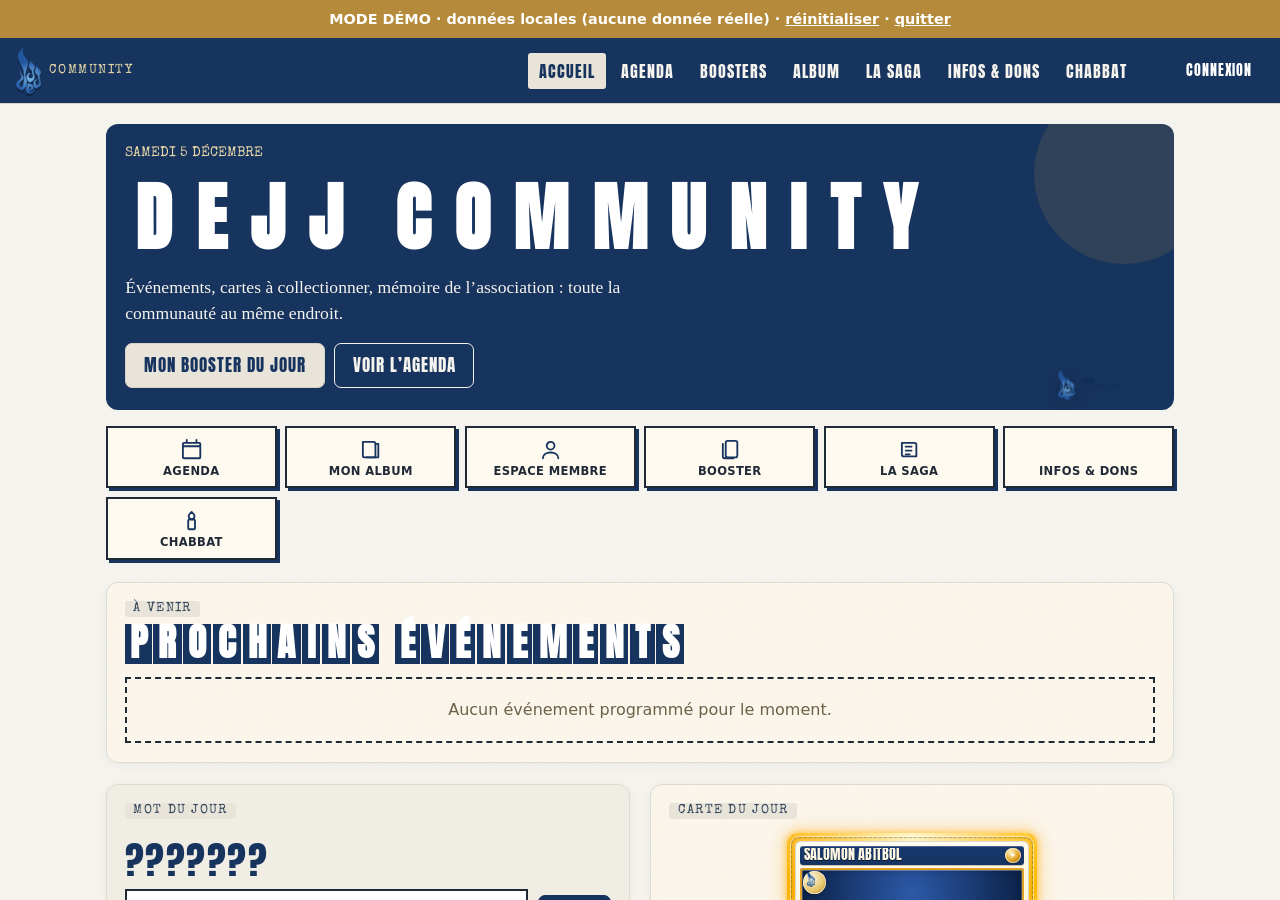
<file: demo.html>
<!doctype html>
<html lang="fr"><head><meta charset="utf-8"><title>DEJJ Community — démo</title>
<meta http-equiv="refresh" content="0;url=index.html?demo=1">
<link rel="stylesheet" href="styles.css"></head>
<body><p style="padding:1rem;font-family:system-ui">Ouverture du mode démo… <a href="index.html?demo=1">continuer</a></p></body></html>
</file>
<file: styles.css>
:root{
  --navy:#0f2a5c; --navy-d:#0a1d42; --orange:#f26a1b; --yellow:#ffc934; --cream:#f4ecd8; --cream-d:#e8dcc0;
  --pink:#ff5d8f; --green:#2fa36b; --sky:#3aa0ff; --ink:#1a1a1a;
  --f-title:'Anton','Impact',sans-serif; --f-serif:'Playfair Display',Georgia,serif; --f-type:'Special Elite','Courier New',monospace; --f-body:'Inter',system-ui,sans-serif;
  --paper:url("data:image/svg+xml;utf8,<svg xmlns='http://www.w3.org/2000/svg' width='160' height='160'><filter id='n'><feTurbulence type='fractalNoise' baseFrequency='.8' numOctaves='2' stitchTiles='stitch'/><feColorMatrix values='0 0 0 0 .35  0 0 0 0 .28  0 0 0 0 .15  0 0 0 .09 0'/></filter><rect width='100%' height='100%' filter='url(%23n)'/></svg>");
}
*{box-sizing:border-box}
html{scroll-behavior:smooth}
body{margin:0;background:var(--cream) var(--paper);color:var(--ink);font-family:var(--f-body);line-height:1.5;padding-bottom:76px;-webkit-tap-highlight-color:transparent}
img{max-width:100%}
a{color:var(--navy)}
h1,h2,h3{margin:0}
[hidden]{display:none!important}

/* Bandeau */
.masthead{display:flex;align-items:center;gap:1rem;padding:.6rem 1rem;background:var(--navy);color:var(--cream);position:sticky;top:0;z-index:50;border-bottom:5px solid var(--orange);box-shadow:0 4px 0 var(--yellow)}
.brand{display:flex;align-items:center;gap:.5rem;text-decoration:none;color:inherit}
.brand-logo{height:42px;width:auto;display:block;background:var(--cream);padding:3px 6px;border-radius:4px;transform:rotate(-2deg)}
.brand-fallback{font-family:var(--f-title);font-size:1.9rem;background:var(--cream);color:var(--navy);padding:0 .45rem;transform:rotate(-2deg);letter-spacing:.04em}
.brand-sub{font-family:var(--f-type);font-size:.8rem;color:var(--yellow);text-transform:uppercase;letter-spacing:.12em}
.nav{display:none;gap:.25rem;margin-left:auto}
.nav a{font-family:var(--f-title);text-transform:uppercase;letter-spacing:.06em;color:var(--cream);text-decoration:none;padding:.35rem .7rem;font-size:1rem;border-radius:3px}
.nav a:hover,.nav a.on{background:var(--yellow);color:var(--navy);transform:rotate(-1.5deg)}
.head-actions{display:flex;align-items:center;gap:.5rem;margin-left:auto}
.bell{position:relative;background:none;border:0;font-size:1.3rem;cursor:pointer;color:#fff}
.bell span{position:absolute;top:-6px;right:-6px;background:var(--orange);color:#fff;font:700 .7rem var(--f-body);border-radius:50%;min-width:18px;height:18px;display:grid;place-items:center}
@media(min-width:860px){.nav{display:flex}.head-actions{margin-left:0}.tabbar{display:none!important}body{padding-bottom:0}}
/* Barre d'onglets mobile : défilement horizontal si beaucoup de sections */
.tabbar{overflow-x:auto;scrollbar-width:none}
.tabbar::-webkit-scrollbar{display:none}
.tabbar a{flex:0 0 auto;min-width:62px}
.tabbar a b{display:grid;place-items:center}

.tabbar{position:fixed;bottom:0;left:0;right:0;display:flex;background:var(--navy);border-top:4px solid var(--orange);z-index:60;padding-bottom:env(safe-area-inset-bottom)}
.tabbar a{flex:1;text-align:center;color:var(--cream);text-decoration:none;font:600 .68rem var(--f-body);padding:.45rem 0;text-transform:uppercase;letter-spacing:.04em}
.tabbar a b{display:block;font-size:1.25rem;line-height:1.1}
.tabbar a.on{background:var(--yellow);color:var(--navy)}

main{max-width:1100px;margin:0 auto;padding:1.2rem 1rem 2rem;outline:none}
.foot{text-align:center;font:.8rem var(--f-type);color:#6b6248;padding:1.5rem 1rem}

/* Titres découpés */
.cut{display:flex;width:fit-content;max-width:100%;flex-wrap:wrap;gap:.12em .04em;font-family:var(--f-title);text-transform:uppercase;line-height:1;margin:0}
.cut span{display:inline-block;padding:.04em .14em;background:var(--navy);color:var(--cream);transform:rotate(-2deg);box-shadow:2px 2px 0 rgba(0,0,0,.25);clip-path:polygon(2% 4%,98% 0,100% 94%,3% 100%)}
.cut span:nth-child(5n+2){background:var(--orange);color:#fff;transform:rotate(2.5deg) translateY(2px)}
.cut span:nth-child(5n+3){background:var(--yellow);color:var(--navy);transform:rotate(-1deg) translateY(-2px)}
.cut span:nth-child(5n+4){background:var(--cream);color:var(--navy);border:2px solid var(--navy);transform:rotate(3deg)}
.cut span:nth-child(5n){background:var(--pink);color:#fff;transform:rotate(-3deg)}
.cut .sp{background:none;box-shadow:none;width:.35em;padding:0;clip-path:none;border:0}
.cut.big{font-size:clamp(2.2rem,8vw,4.6rem)}
.cut.mid{font-size:clamp(1.5rem,4.5vw,2.3rem)}
.cut.sm{font-size:1.25rem}

.kicker{display:inline-block;margin-bottom:.45rem;font:.8rem var(--f-type);background:var(--ink);color:var(--cream);padding:.1rem .55rem;transform:rotate(-1.5deg);text-transform:uppercase;letter-spacing:.1em}
.tape{position:relative}
.tape::before{content:"";position:absolute;top:-10px;left:50%;width:84px;height:22px;transform:translateX(-50%) rotate(-3deg);background:rgba(255,201,52,.75);box-shadow:0 1px 2px rgba(0,0,0,.2);z-index:2}

/* Blocs */
.hero{display:grid;gap:1rem;margin-bottom:1.6rem;padding:1.4rem 1.2rem;background:var(--navy);color:var(--cream);clip-path:polygon(0 3%,3% 0,40% 2%,100% 0,99% 97%,60% 100%,2% 98%);position:relative;overflow:hidden}
.hero::after{content:"";position:absolute;right:-40px;top:-40px;width:180px;height:180px;background:var(--orange);border-radius:50%;opacity:.9}
.hero>*{position:relative;z-index:1}
.hero p{font-family:var(--f-serif);font-size:1.1rem;max-width:34rem;margin:0}
.hero .date{font:.85rem var(--f-type);color:var(--yellow);text-transform:uppercase}
.hero-cta{display:flex;gap:.6rem;flex-wrap:wrap}

.grid{display:grid;gap:1.3rem}
@media(min-width:760px){.grid.g2{grid-template-columns:1fr 1fr}.grid.g3{grid-template-columns:repeat(3,1fr)}.span2{grid-column:span 2}}
.block{background:#fffaf0 var(--paper);padding:1.1rem 1.1rem 1.2rem;border:2px solid var(--ink);box-shadow:5px 5px 0 var(--navy);position:relative}
.block.alt{background:var(--yellow);box-shadow:5px 5px 0 var(--orange)}
.block.dark{background:var(--navy);color:var(--cream);box-shadow:5px 5px 0 var(--yellow)}
.block.dark a{color:var(--yellow)}
.block h2{margin-bottom:.7rem}
.block:nth-child(odd){transform:rotate(-.35deg)}
.block:nth-child(even){transform:rotate(.35deg)}
.sec-title{margin:1.8rem 0 1rem}
.muted{color:#6b6248;font-size:.9rem}
.dark .muted{color:#c9c2a6}
.serif{font-family:var(--f-serif)}
.type{font-family:var(--f-type)}

.btn{display:inline-block;font-family:var(--f-title);text-transform:uppercase;letter-spacing:.06em;font-size:1.05rem;background:var(--orange);color:#fff;border:2px solid var(--ink);padding:.55rem 1.1rem;cursor:pointer;text-decoration:none;box-shadow:3px 3px 0 var(--ink);transition:transform .12s,box-shadow .12s;clip-path:none}
.btn:hover{transform:translate(-1px,-1px) rotate(-1deg);box-shadow:5px 5px 0 var(--ink)}
.btn:active{transform:translate(2px,2px);box-shadow:0 0 0 var(--ink)}
.btn.alt{background:var(--yellow);color:var(--navy)}
.btn.navy{background:var(--navy);color:var(--cream)}
.btn.ghost{background:transparent;color:inherit;box-shadow:none}
.btn.danger{background:#c62828}
.btn[disabled]{opacity:.45;pointer-events:none}
.btn-small{font-size:.85rem;padding:.3rem .7rem;box-shadow:2px 2px 0 var(--ink)}
.row{display:flex;flex-wrap:wrap;gap:.6rem;align-items:center}
.chip{display:inline-block;font:700 .72rem var(--f-body);text-transform:uppercase;letter-spacing:.06em;padding:.12rem .55rem;border-radius:99px;background:var(--navy);color:#fff}
.chip.o{background:var(--orange)}.chip.y{background:var(--yellow);color:var(--navy)}.chip.g{background:var(--green)}.chip.r{background:#c62828}

/* Événements */
.events{display:grid;gap:1rem}
.event{display:grid;grid-template-columns:78px 1fr;gap:.9rem;background:#fffaf0;border:2px solid var(--ink);box-shadow:4px 4px 0 var(--orange);padding:.8rem;cursor:pointer;text-align:left;width:100%;font:inherit;color:inherit}
.event:hover{transform:rotate(-.4deg) translateY(-2px)}
.datebox{background:var(--navy);color:var(--cream);text-align:center;padding:.4rem .2rem;clip-path:polygon(0 4%,100% 0,98% 100%,2% 96%);align-self:start}
.datebox b{display:block;font:2rem var(--f-title);line-height:1;color:var(--yellow)}
.datebox small{display:block;font:.72rem var(--f-type);text-transform:uppercase}
.event h3{font-family:var(--f-serif);font-weight:800;font-size:1.2rem}
.event .meta{font:.85rem var(--f-type);color:#555}
.month{font:1.2rem var(--f-title);text-transform:uppercase;letter-spacing:.08em;background:var(--ink);color:var(--cream);display:inline-block;padding:.1rem .7rem;margin:1rem 0 .2rem;transform:rotate(-1deg)}
.bar{height:10px;background:var(--cream-d);border:1.5px solid var(--ink);margin:.4rem 0}
.bar i{display:block;height:100%;background:var(--orange)}

/* Modale */
.modal,.stage{position:fixed;inset:0;z-index:100;background:rgba(10,29,66,.82);display:grid;place-items:center;padding:1rem;overflow:auto}
.modal-in{background:var(--cream) var(--paper);max-width:620px;width:100%;max-height:92vh;overflow:auto;padding:1.4rem;border:3px solid var(--ink);box-shadow:8px 8px 0 var(--orange);position:relative;animation:pop .25s ease}
.x{position:absolute;top:.5rem;right:.6rem;background:var(--ink);color:var(--cream);border:0;width:34px;height:34px;font-size:1rem;cursor:pointer;z-index:5}
@keyframes pop{from{transform:scale(.92) rotate(-1deg);opacity:0}to{transform:none;opacity:1}}
.people{display:flex;flex-wrap:wrap;gap:.35rem;margin:.4rem 0}

/* Formulaires */
label.f{display:block;font:.8rem var(--f-type);text-transform:uppercase;margin:.7rem 0 .2rem;letter-spacing:.05em}
input,select,textarea{width:100%;font:1rem var(--f-body);padding:.6rem .7rem;border:2px solid var(--ink);background:#fff;border-radius:0}
input:focus,select:focus,textarea:focus{outline:3px solid var(--yellow)}
textarea{min-height:90px;resize:vertical}
.form-actions{display:flex;gap:.6rem;margin-top:1rem;flex-wrap:wrap}
.err{color:#c62828;font-weight:600;margin:.6rem 0 0}
.auth{max-width:440px;margin:1rem auto}
.tabs{display:flex;gap:.4rem;flex-wrap:wrap;margin:.8rem 0}
.tabs button{font:1rem var(--f-title);text-transform:uppercase;padding:.3rem .8rem;background:var(--cream);border:2px solid var(--ink);cursor:pointer}
.tabs button.on{background:var(--navy);color:var(--yellow)}

/* ============ Cartes à collectionner (format vertical TCG) ============ */
@property --mx{syntax:'<number>';inherits:true;initial-value:50}
@property --my{syntax:'<number>';inherits:true;initial-value:50}
@property --rx{syntax:'<angle>';inherits:true;initial-value:0deg}
@property --ry{syntax:'<angle>';inherits:true;initial-value:0deg}
@property --ang{syntax:'<angle>';inherits:false;initial-value:0deg}

.cards{display:grid;grid-template-columns:repeat(auto-fill,minmax(158px,1fr));gap:1.1rem}
@media(min-width:700px){.cards{grid-template-columns:repeat(auto-fill,minmax(205px,1fr))}}
.cards>div{cursor:pointer}

/* --m1/m2/m3 = métal du cadre (argent, or, violet, holo) ; --p1/p2 = parchemin de la face */
.tcg{--m1:#eef2f7;--m2:#a8b1bd;--m3:#5b636f;--p1:#fffaf0;--p2:#efe0c2;--holo:0;--spark:0;--glare:0;
  container-type:inline-size;position:relative;width:100%;aspect-ratio:5/7;user-select:none;-webkit-user-select:none}
.r-commune{--m1:#f2f5f9;--m2:#aeb7c2;--m3:#5f6874;--p1:#fbfaf7;--p2:#e7e4dd}
.r-rare{--m1:#fff4c2;--m2:#e0ac2b;--m3:#8a5c05;--p1:#fffdf2;--p2:#f6e6bd;--holo:.12}
.r-epique{--m1:#f0d8ff;--m2:#a757d8;--m3:#4b1673;--p1:#fdf8ff;--p2:#e7d3f6;--holo:.18;--spark:.35}
.r-legendaire{--m1:#fff2b8;--m2:#e0a020;--m3:#7d4a00;--p1:#fffdf0;--p2:#ffe9a8;--holo:.22;--spark:.5}

/* Cadre métallique : le holo est *derrière* la face, donc il ne masque jamais photo ni textes. */
.tcg-in{position:absolute;inset:0;border-radius:4.4cqw;padding:3.1cqw;
  background:
    linear-gradient(135deg,var(--m1) 0%,var(--m2) 16%,var(--m3) 30%,var(--m1) 44%,var(--m2) 58%,var(--m3) 72%,var(--m1) 86%,var(--m2) 100%);
  box-shadow:0 1.1cqw 0 rgba(0,0,0,.3),0 2.6cqw 5cqw rgba(0,0,0,.28),inset 0 0 0 .35cqw rgba(255,255,255,.5);
  transform:perspective(800px) rotateX(var(--rx)) rotateY(var(--ry));transition:transform .18s ease-out;will-change:transform;overflow:hidden}
.tcg.hot .tcg-in{transition:transform .04s linear}
.r-epique .tcg-in{box-shadow:0 0 2.6cqw .4cqw rgba(150,60,230,.5),0 1.1cqw 0 rgba(0,0,0,.3),inset 0 0 0 .35cqw rgba(255,255,255,.45)}
.r-legendaire .tcg-in{
  background:conic-gradient(from var(--ang),#fff6c0,#ffb000,#fff6c0,#ff7a00,#ffe680,#ffcf3a,#fff6c0,#ffb000,#fff6c0);
  animation:spin 6s linear infinite;
  box-shadow:0 0 2.4cqw .5cqw rgba(255,190,40,.7),0 0 7cqw 1.4cqw rgba(255,160,0,.28),0 1.1cqw 0 rgba(0,0,0,.3)}
@keyframes spin{to{--ang:360deg}}
/* Filet doré intérieur du cadre */
.tcg-in::before{content:"";position:absolute;inset:1.1cqw;border-radius:3.6cqw;border:.45cqw solid rgba(255,255,255,.55);box-shadow:inset 0 0 1.2cqw rgba(0,0,0,.28);pointer-events:none;z-index:3}
.tcg-in::after{content:"";position:absolute;inset:1.7cqw;border-radius:3.2cqw;border:.2cqw dashed rgba(0,0,0,.18);pointer-events:none;z-index:3}

.tcg-face{position:relative;z-index:2;height:100%;border-radius:2.4cqw;padding:1.9cqw 2.1cqw 2.3cqw;
  background:linear-gradient(168deg,var(--p1),var(--p2));
  box-shadow:inset 0 0 0 .35cqw rgba(0,0,0,.14),inset 0 .8cqw 1.6cqw rgba(255,255,255,.85),inset 0 -.8cqw 1.6cqw rgba(0,0,0,.10);
  display:flex;flex-direction:column;gap:1cqw;overflow:hidden}

/* Bandeau du nom */
.tcg-head{display:flex;align-items:center;gap:1.2cqw;background:linear-gradient(180deg,#17376f,var(--navy));border-radius:1.2cqw;
  padding:.85cqw 1.4cqw;box-shadow:inset 0 .25cqw 0 rgba(255,255,255,.28),0 .35cqw 0 rgba(0,0,0,.22);min-height:7.4cqw}
.tcg-head h3{font:5.6cqw/1 var(--f-title);text-transform:uppercase;color:#fff8e4;letter-spacing:.015em;
  text-shadow:0 .25cqw 0 rgba(0,0,0,.55);display:-webkit-box;-webkit-line-clamp:2;-webkit-box-orient:vertical;overflow:hidden;flex:1}
.tcg-sym{flex:none;width:6.2cqw;height:6.2cqw;border-radius:50%;display:grid;place-items:center;
  background:radial-gradient(circle at 35% 30%,var(--m1),var(--m2) 55%,var(--m3));color:#fff;font-size:3.3cqw;
  box-shadow:inset 0 0 0 .45cqw rgba(255,255,255,.6),0 .3cqw .8cqw rgba(0,0,0,.35)}

/* Bandeau rôle / catégorie */
.tcg-type{display:flex;justify-content:space-between;gap:1cqw;align-items:center;font:2.7cqw/1.1 var(--f-type);text-transform:uppercase;
  background:linear-gradient(90deg,rgba(15,42,92,.92),rgba(58,100,170,.75));color:#fff2cf;border-radius:.9cqw;padding:.6cqw 1.4cqw;
  box-shadow:inset 0 .2cqw 0 rgba(255,255,255,.2)}
.tcg-type span{overflow:hidden;white-space:nowrap;text-overflow:ellipsis}
.tcg-type b{flex:none;font-family:var(--f-title);font-weight:400;letter-spacing:.04em;color:var(--yellow)}

/* Photo centrale */
.tcg-art{position:relative;flex:0 0 36%;border-radius:1.3cqw;overflow:hidden;display:grid;place-items:center;
  background:radial-gradient(circle at 50% 20%,#2c5aa8,#0b2046 75%);
  box-shadow:inset 0 0 0 .75cqw var(--m2),inset 0 0 0 .95cqw rgba(255,255,255,.6),inset 0 0 3cqw rgba(0,0,0,.5)}
.tcg-art img{position:absolute;inset:0;width:100%;height:100%;object-fit:cover;filter:saturate(1.04) contrast(1.05)}
.tcg-ph{font:20cqw var(--f-title);color:rgba(255,255,255,.3);letter-spacing:.04em}
.tcg-shine{position:absolute;inset:0;background:linear-gradient(115deg,transparent 38%,rgba(255,255,255,.42) 50%,transparent 62%);
  background-size:260% 100%;background-position:calc(var(--mx)*-2.4% + 150%) 0;mix-blend-mode:overlay;opacity:.75;pointer-events:none}
/* Sceau (logo officiel) + badge d'ancienneté, posés sur la photo */
.tcg-seal{position:absolute;left:1.1cqw;top:1.1cqw;width:9.2cqw;height:9.2cqw;border-radius:50%;display:grid;place-items:center;
  background:radial-gradient(circle at 35% 30%,#fff8e2,#e7c46a 60%,#a5761b);box-shadow:0 .3cqw .9cqw rgba(0,0,0,.5),inset 0 0 0 .3cqw rgba(255,255,255,.7);z-index:3}
.tcg-seal img{width:72%;height:72%;object-fit:contain;filter:drop-shadow(0 .2cqw .3cqw rgba(0,0,0,.35))}
.tcg-seal b{font:700 3.2cqw var(--f-title);color:#12305f}
.tcg-sen{position:absolute;right:1.1cqw;top:1.1cqw;z-index:3;display:flex;flex-direction:column;align-items:center;gap:.1cqw;
  background:linear-gradient(180deg,#fff6d6,#e8c35c 70%,#b58a20);color:#5d3c00;border-radius:.9cqw;padding:.35cqw .8cqw;
  font:700 2.5cqw/1 var(--f-body);text-transform:uppercase;letter-spacing:.03em;box-shadow:0 .3cqw .7cqw rgba(0,0,0,.4),inset 0 .2cqw 0 rgba(255,255,255,.8)}
.tcg-sen b{font-size:3.1cqw;letter-spacing:.02em}
.tcg-nick{position:absolute;left:0;right:0;bottom:0;z-index:3;background:linear-gradient(0deg,rgba(5,15,36,.92),rgba(5,15,36,.55) 70%,transparent);
  color:var(--yellow);font:700 2.8cqw/1.1 var(--f-type);text-transform:uppercase;padding:1.8cqw 1.2cqw .8cqw;text-align:center;
  display:-webkit-box;-webkit-line-clamp:1;-webkit-box-orient:vertical;overflow:hidden}

/* 1. ANECDOTE — mise en avant, en premier */
.tcg-anecdote{position:relative;background:#fffdf6;border-radius:1.1cqw;padding:1.2cqw 1.4cqw 1.2cqw 2cqw;
  box-shadow:inset 0 0 0 .3cqw rgba(0,0,0,.16),0 .25cqw 0 rgba(0,0,0,.12);flex:0 0 auto}
.tcg-anecdote::before{content:"";position:absolute;left:.55cqw;top:.7cqw;bottom:.7cqw;width:.9cqw;border-radius:99px;
  background:linear-gradient(180deg,var(--orange),var(--yellow))}
.tcg-anecdote b{display:block;font:700 2.35cqw var(--f-type);text-transform:uppercase;letter-spacing:.11em;color:#b8550c;margin-bottom:.25cqw}
.tcg-anecdote p{margin:0;font:600 3.45cqw/1.22 var(--f-body);color:#1d1d1d;
  display:-webkit-box;-webkit-line-clamp:4;-webkit-box-orient:vertical;overflow:hidden;white-space:pre-line}
.full .tcg-anecdote p{-webkit-line-clamp:5}
.full .tcg-art{flex:0 0 40%}
.full .tcg-path{max-height:13cqw}
/* 2. PARCOURS */
.tcg-path{list-style:none;margin:0;padding:0;display:flex;flex-direction:column;gap:.3cqw;flex:1;min-height:0;overflow:hidden}
.tcg-path li{position:relative;padding-left:2.4cqw;font:2.95cqw/1.24 var(--f-body);color:#2a2a2a;
  display:-webkit-box;-webkit-line-clamp:1;-webkit-box-orient:vertical;overflow:hidden}
.tcg-path li::before{content:"";position:absolute;left:.6cqw;top:.9cqw;width:.9cqw;height:.9cqw;border-radius:50%;
  background:var(--navy);box-shadow:0 0 0 .25cqw rgba(242,106,27,.55)}
.tcg-path .yr{font-weight:700;color:var(--navy)}
.tcg-nodata{font:italic 2.9cqw/1.2 var(--f-serif);color:#8a7f66}
/* 3. ANCIENNETÉ — en dernier, ruban métallique */
.tcg-age{display:flex;align-items:center;justify-content:space-between;gap:1cqw;border-radius:.9cqw;padding:.5cqw 1.2cqw;
  background:linear-gradient(100deg,var(--m2),var(--m1) 45%,var(--m2) 70%,var(--m3));color:#22262e;
  box-shadow:inset 0 .2cqw 0 rgba(255,255,255,.65),0 .25cqw 0 rgba(0,0,0,.2)}
.tcg-age small{font:700 2.2cqw var(--f-type);text-transform:uppercase;letter-spacing:.08em;opacity:.85}
.tcg-age b{font:700 2.8cqw var(--f-title);letter-spacing:.02em;text-transform:uppercase}

.tcg-foot{display:flex;justify-content:space-between;align-items:center;gap:1cqw;font:2.35cqw var(--f-type);text-transform:uppercase;
  color:#4a4436;letter-spacing:.05em;padding:0 .4cqw;flex:none}
.tcg-foot span{overflow:hidden;white-space:nowrap;text-overflow:ellipsis}
.tcg-foot .num{color:#7b7156}
.tcg-foot .lab{display:flex;align-items:center;gap:.6cqw}
.tcg-foot .lab img{height:3.4cqw;width:auto;opacity:.85}

/* Déclinaison réduite (album, listes) : reste verticale, garde nom / photo / rareté / ancienneté */
.mini .tcg-anecdote{display:block;padding:.9cqw 1.1cqw .9cqw 1.7cqw}
.mini .tcg-anecdote b{display:none}
.mini .tcg-anecdote p{font-size:3.7cqw;line-height:1.2;-webkit-line-clamp:3}
.mini .tcg-anecdote::before{width:.7cqw;left:.45cqw}
.mini .tcg-path{display:none}
.mini .tcg-art{flex:1 1 auto;min-height:38%}
.mini .tcg-head h3{font-size:6.2cqw}
.mini .tcg-type{font-size:2.5cqw}
.mini .tcg-foot{font-size:3cqw}
.mini .tcg-age{padding:.35cqw .9cqw}
.mini .tcg-age b{font-size:2.6cqw}

/* Reflets : derrière la face pour ne jamais gêner la lecture */
.tcg-holo,.tcg-spark,.tcg-glare{position:absolute;inset:0;pointer-events:none}
.tcg-holo{z-index:1;background:linear-gradient(115deg,transparent 18%,rgba(255,60,140,.55) 30%,rgba(255,210,0,.5) 38%,rgba(40,255,170,.45) 46%,rgba(0,170,255,.55) 54%,rgba(170,60,255,.5) 62%,transparent 76%);
  background-size:260% 260%;background-position:calc(var(--mx)*1%) calc(var(--my)*1%);mix-blend-mode:color-dodge;opacity:var(--holo)}
.tcg-spark{z-index:1;background-image:radial-gradient(circle,#fff 0 .6px,transparent 1.6px),radial-gradient(circle,rgba(255,255,255,.85) 0 .5px,transparent 1.4px);
  background-size:22px 22px,31px 31px;background-position:calc(var(--mx)*.3px) calc(var(--my)*.3px),calc(var(--mx)*-.2px + 9px) calc(var(--my)*.25px + 11px);
  mix-blend-mode:overlay;opacity:var(--spark)}
.tcg-glare{z-index:4;border-radius:2.4cqw;background:radial-gradient(circle at calc(var(--mx)*1%) calc(var(--my)*1%),rgba(255,255,255,.6),transparent 52%);
  mix-blend-mode:soft-light;opacity:calc(var(--glare)*.35)}
.tcg.hot{--glare:.9}
.tcg.tilt:not(.hot).r-epique,.tcg.tilt:not(.hot).r-legendaire{animation:idle 7s ease-in-out infinite}
@keyframes idle{0%,100%{--mx:15;--my:20}50%{--mx:85;--my:75}}
.qty{position:absolute;z-index:6;bottom:3.4cqw;right:4.6cqw;background:var(--ink);color:var(--yellow);font:700 3.6cqw var(--f-body);
  padding:.2cqw 1.6cqw;border-radius:99px;box-shadow:0 .3cqw 0 rgba(0,0,0,.35)}

/* Carte non possédée : silhouette, mais nom et rareté restent lisibles */
.tcg.lock .tcg-in{animation:none;background:linear-gradient(135deg,#b9bfc8,#6a7280 55%,#9aa2ae);filter:saturate(.2)}
.tcg.lock .tcg-face{background:linear-gradient(168deg,#f2f0ea,#d8d5cc)}
.tcg.lock .tcg-art{background:repeating-linear-gradient(45deg,#12305f 0 1.6cqw,#173a72 1.6cqw 3.2cqw)}
.tcg.lock .tcg-art img{display:none}
.tcg.lock .tcg-ph{font-size:16cqw;color:rgba(255,255,255,.55)}
.tcg.lock .tcg-anecdote{background:#f4f1e8;border-radius:1cqw}
.tcg.lock .tcg-anecdote b{color:#9a9280}
.tcg.lock .tcg-anecdote p{color:#8b836f;font-style:italic;font-weight:400}
.tcg.lock .tcg-path{display:none}
.tcg-mystere{align-items:center;text-align:center;font:700 2.7cqw var(--f-type);text-transform:uppercase;letter-spacing:.08em;color:#7a7360;border:.35cqw dashed #b9b19c;border-radius:1cqw;padding:1.4cqw}
.tcg.lock .tcg-head h3{color:#fff;opacity:.75}
.tcg.lock .tcg-seal{filter:grayscale(1) opacity(.5)}

.card-details{max-width:440px;margin:1.1rem auto 0}
.card-details .order-note{font:.78rem var(--f-type);text-transform:uppercase;letter-spacing:.08em;color:#8a7f66;margin:0 0 .6rem}
.card-details .cd-block{background:#fffdf6;border:2px solid var(--ink);padding:.7rem .9rem;margin:.6rem 0;box-shadow:3px 3px 0 var(--navy)}
.card-details .cd-block.anecdote{border-left:8px solid var(--orange);box-shadow:3px 3px 0 var(--orange)}
.card-details .cd-block.age{background:linear-gradient(100deg,#fff6d6,#f0d79a)}
.card-details h4{font:.72rem var(--f-type);text-transform:uppercase;letter-spacing:.12em;margin:0 0 .3rem;color:#b8550c}
.card-details .cd-block.age h4{color:#6b4a00}
.card-details p{margin:.4rem 0}
.card-details blockquote{margin:.8rem 0;padding:.5rem .8rem;border-left:4px solid var(--orange);font:italic 1.05rem var(--f-serif);background:rgba(255,255,255,.5)}
.card-details cite{display:block;font:.8rem var(--f-type);font-style:normal;color:#6b6248;margin-top:.3rem}
.tl{list-style:none;padding:0;margin:.8rem 0 .4rem 8px;border-left:3px solid var(--navy)}
.tl li{padding:.25rem 0 .25rem .9rem;position:relative}
.tl li::before{content:"";position:absolute;left:-9px;top:.6rem;width:12px;height:12px;border-radius:50%;background:var(--orange);border:2px solid var(--navy)}
.card-details{max-width:420px;margin:1.1rem auto 0}
.card-details p{margin:.5rem 0}
.card-details blockquote{margin:.8rem 0;padding:.5rem .8rem;border-left:4px solid var(--orange);font:italic 1.05rem var(--f-serif);background:rgba(255,255,255,.5)}
.card-details cite{display:block;font:.8rem var(--f-type);font-style:normal;color:#6b6248;margin-top:.3rem}
.tl{list-style:none;padding:0;margin:.8rem 0 .4rem 8px;border-left:3px solid var(--navy)}
.tl li{padding:.25rem 0 .25rem .9rem;position:relative}
.tl li::before{content:"";position:absolute;left:-9px;top:.6rem;width:12px;height:12px;border-radius:50%;background:var(--orange);border:2px solid var(--navy)}

.progress{display:flex;align-items:center;gap:1rem;flex-wrap:wrap;margin:.5rem 0 1rem}
.progress .bar{flex:1;min-width:140px;height:16px;margin:0}
.progress .bar i{background:linear-gradient(90deg,var(--orange),var(--yellow))}

/* ============ Dos de carte et retournement ============ */
.cback{container-type:inline-size;position:absolute;inset:0;padding:3.1cqw}
.cb-in{position:absolute;inset:3.1cqw;border-radius:3.2cqw;border:.75cqw solid #d9b65a;background:radial-gradient(ellipse at 50% 42%,#234a85 0%,#142f5e 48%,#0a1c3d 100%);box-shadow:0 1.2cqw 0 rgba(0,0,0,.35),inset 0 0 0 .35cqw rgba(255,255,255,.16);display:grid;place-items:center;overflow:hidden}
.cb-in::before{content:"";position:absolute;inset:2.2cqw;border:.28cqw solid rgba(239,211,139,.72);border-radius:2.2cqw;pointer-events:none}
.cb-in::after{content:"";position:absolute;inset:0;background:linear-gradient(115deg,transparent 35%,rgba(255,255,255,.16) 50%,transparent 65%);background-size:250% 100%;animation:sheen 4.5s linear infinite;pointer-events:none}
.cb-center{position:relative;z-index:2;width:82%;display:flex;flex-direction:column;align-items:center;justify-content:center;text-align:center;color:#fff4d6;gap:2.5cqw}
.cb-mark{width:25cqw;height:25cqw;border-radius:50%;display:grid;place-items:center;background:radial-gradient(circle at 35% 25%,#fff7dd,#e9c76d 68%,#a87522);border:.8cqw solid rgba(255,255,255,.75);box-shadow:0 1.5cqw 3cqw rgba(0,0,0,.35),0 0 0 1.2cqw rgba(220,183,94,.22);margin-bottom:5cqw}
.cb-mark img{width:67%;height:67%;object-fit:contain;filter:drop-shadow(0 .7cqw .8cqw rgba(0,0,0,.25))}
.cb-wordmark{font:22cqw/1 var(--f-title);letter-spacing:.08em;color:#fff4d6;text-shadow:0 .8cqw 0 #07172f,0 1.4cqw 2cqw rgba(0,0,0,.35)}
.cb-rule{height:.6cqw;width:60%;margin:1.5cqw 0;background:linear-gradient(90deg,transparent,#e8c56e,transparent)}
.cb-tagline{font:700 4.2cqw/1.3 var(--f-type);letter-spacing:.18em;color:#f1d58c}
.cb-edition{margin-top:1cqw;font:2.5cqw var(--f-type);letter-spacing:.22em;color:rgba(255,244,214,.7)}
.cb-ornament{position:absolute;left:17%;width:66%;height:8cqw;border-top:.35cqw solid rgba(233,199,115,.45);border-bottom:.35cqw solid rgba(233,199,115,.45);transform:skewX(-28deg)}
.cb-top{top:7%}.cb-bottom{bottom:7%}
.cb-corner{position:absolute;width:7cqw;height:7cqw;border-color:#e6c36e;border-style:solid;opacity:.8}
.cb-c1{top:4%;left:4%;border-width:.7cqw 0 0 .7cqw}.cb-c2{top:4%;right:4%;border-width:.7cqw .7cqw 0 0}.cb-c3{bottom:4%;left:4%;border-width:0 0 .7cqw .7cqw}.cb-c4{bottom:4%;right:4%;border-width:0 .7cqw .7cqw 0}
.flip{position:relative;width:min(300px,74vw);aspect-ratio:5/7;perspective:1400px;cursor:pointer;transition:transform .5s ease,opacity .5s}
.flip-in{position:absolute;inset:0;transform-style:preserve-3d;transition:transform .95s cubic-bezier(.2,.85,.25,1.15)}
.flip.on .flip-in{transform:rotateY(180deg)}
.fl-back,.fl-front{position:absolute;inset:0;backface-visibility:hidden;-webkit-backface-visibility:hidden}
.fl-front{transform:rotateY(180deg)}
.flip.hint-rare .fl-back{filter:drop-shadow(0 0 14px #3aa0ff)}
.flip.hint-epique .fl-back{filter:drop-shadow(0 0 18px #b45cff)}
.flip.hint-legendaire .fl-back{animation:pulse 1.1s ease-in-out infinite}
@keyframes pulse{0%,100%{filter:drop-shadow(0 0 12px #ffc83c)}50%{filter:drop-shadow(0 0 30px #ffe680)}}
.flip.gone{transform:translateX(130vw) rotate(28deg);opacity:0}
.rv-badge{position:absolute;top:-12px;left:50%;transform:translateX(-50%) rotate(-4deg);z-index:6;font:700 .72rem var(--f-body);text-transform:uppercase;background:var(--green);color:#fff;padding:.12rem .7rem;border-radius:99px;white-space:nowrap;box-shadow:0 2px 0 rgba(0,0,0,.3)}
.rv-badge.dup{background:var(--ink);color:var(--yellow)}

/* ============ Sachet de booster : emballage souple métallisé ============ */
.pack-preview{display:grid;place-items:center;padding:1.4rem 0 .6rem;perspective:1100px}
.pk{--rx:0deg;--ry:0deg;position:relative;width:min(230px,60vw);aspect-ratio:5/8;transform:perspective(900px) rotateX(var(--rx)) rotateY(var(--ry));transition:transform .25s;cursor:pointer;filter:drop-shadow(0 22px 20px rgba(0,0,0,.48));animation:float 4.2s ease-in-out infinite;isolation:isolate}
@keyframes float{0%,100%{translate:0 0;rotate:-.5deg}50%{translate:0 -11px;rotate:.7deg}}
.pk-body{position:absolute;inset:4.5% 1.5% 4.5%;overflow:hidden;border:2px solid rgba(255,220,135,.9);border-radius:15px 17px 13px 15px;background:linear-gradient(112deg,#8d271b 0%,#d64a20 12%,#f47732 27%,#c73520 48%,#76202b 72%,#142e61 100%);box-shadow:inset 5px 0 9px rgba(255,255,255,.24),inset -8px 0 12px rgba(0,0,0,.3),inset 0 0 0 3px rgba(255,220,140,.14),0 0 0 1px rgba(0,0,0,.5);clip-path:polygon(1% 0,99% 0,100% 3%,98.8% 96%,97% 100%,3% 99%,1% 97%,0 4%)}
.pk-body::before{content:"";position:absolute;inset:0;background:linear-gradient(105deg,rgba(255,255,255,.32),transparent 12%,rgba(0,0,0,.13) 26%,transparent 44%,rgba(255,255,255,.13) 61%,rgba(0,0,0,.2) 100%),repeating-linear-gradient(174deg,transparent 0 34px,rgba(255,255,255,.045) 35px 36px,transparent 37px 68px);pointer-events:none;z-index:1}
.pk-body::after{content:"";position:absolute;inset:0;background:linear-gradient(130deg,transparent 15%,rgba(255,255,255,.23) 28%,transparent 37%),linear-gradient(18deg,transparent 60%,rgba(0,0,0,.16) 61%,transparent 64%);opacity:.8;pointer-events:none}
.pk-seal{position:absolute;left:0;right:0;height:7%;z-index:4;background:repeating-linear-gradient(90deg,rgba(255,240,190,.7) 0 1px,rgba(70,25,20,.22) 1px 3px,rgba(255,255,255,.18) 3px 5px),linear-gradient(180deg,#f5b45b,#a92d24 48%,#f08a42);border:1px solid rgba(255,222,150,.8);box-shadow:inset 0 2px 4px rgba(255,255,255,.4),0 2px 5px rgba(0,0,0,.28)}
.pk-seal-top{top:0;border-radius:7px 8px 3px 3px;transform-origin:8% 100%}.pk-seal-bottom{bottom:0;height:6%;border-radius:3px 3px 8px 8px;background:repeating-linear-gradient(90deg,rgba(255,240,190,.6) 0 1px,rgba(70,25,20,.2) 1px 3px),linear-gradient(180deg,#e96c35,#8c2929)}
.pk-side{position:absolute;z-index:-1;right:-2%;top:6%;bottom:6%;width:7%;border-radius:0 8px 8px 0;background:linear-gradient(90deg,#69252b,#f18b45 40%,#6f2229);transform:skewY(-2deg);filter:brightness(.78)}
.pk-art{position:absolute;inset:5% 4%;z-index:2;display:flex;flex-direction:column;align-items:center;justify-content:center;gap:.6rem;color:var(--cream);text-align:center;text-shadow:0 2px 4px rgba(0,0,0,.45)}
.pk-stars{color:#ffe08a;letter-spacing:.15em;font-size:.95rem;text-shadow:0 0 12px #ffd45d}
.pk-emblem{width:72px;height:72px;border-radius:50%;display:grid;place-items:center;border:2px solid #ffe4a0;background:radial-gradient(circle at 32% 25%,#fff0b7,#c58a31 70%,#6d351e);box-shadow:0 4px 12px rgba(0,0,0,.38),inset 0 0 0 4px rgba(255,255,255,.16);color:#fff1c7;font:2rem var(--f-serif)}
.pk-title{font:2rem var(--f-title);letter-spacing:.22em;margin-left:.22em;text-shadow:2px 3px 0 rgba(0,0,0,.42)}
.pk-art small{font:.75rem var(--f-type);letter-spacing:.2em;text-transform:uppercase;color:#ffe39a}
.pk-count{margin-top:.45rem;background:rgba(8,23,52,.82);border:1px solid rgba(255,226,156,.8);color:#ffe39a;font:700 .75rem var(--f-body);padding:.25rem .8rem;border-radius:99px}
.pk-bottomline{margin-top:1rem;font:.55rem var(--f-type);letter-spacing:.18em;color:rgba(255,240,200,.8)}
.pk-crease{position:absolute;z-index:3;pointer-events:none;width:65%;height:16%;border-top:1px solid rgba(255,255,255,.24);border-radius:50%;filter:blur(1px);opacity:.6}
.pk-crease-a{left:-18%;top:27%;transform:rotate(24deg)}.pk-crease-b{right:-20%;bottom:19%;transform:rotate(-22deg)}
.pk-holo{position:absolute;inset:0;z-index:4;pointer-events:none;background:linear-gradient(115deg,transparent 20%,rgba(255,60,140,.28) 32%,rgba(255,210,0,.28) 40%,rgba(40,255,170,.22) 48%,rgba(0,170,255,.3) 56%,rgba(170,60,255,.25) 64%,transparent 78%);background-size:260% 260%;mix-blend-mode:screen;opacity:.7}
.pk-sheen{position:absolute;inset:0;z-index:5;pointer-events:none;background:linear-gradient(115deg,transparent 30%,rgba(255,255,255,.52) 48%,transparent 64%);background-size:260% 100%;animation:sheen 3.4s linear infinite;mix-blend-mode:screen}
@keyframes sheen{from{background-position:160% 0}to{background-position:-60% 0}}
.pk-light{position:absolute;left:6%;right:6%;top:6%;height:0;background:linear-gradient(0deg,rgba(255,235,150,.95),transparent);filter:blur(8px);opacity:0;z-index:6}
.pk.charge{animation:charge 1s ease-in forwards}
@keyframes charge{0%,100%{transform:perspective(900px) rotateX(var(--rx)) rotateY(var(--ry))}15%{transform:perspective(900px) rotateX(4deg) rotateY(-5deg) translateX(-3px)}30%{transform:perspective(900px) rotateX(-4deg) rotateY(5deg) translateX(3px)}50%{transform:perspective(900px) rotateX(5deg) rotateY(-6deg) translateX(-4px)}70%{transform:perspective(900px) rotateX(-3deg) rotateY(4deg) translateX(4px)}90%{filter:drop-shadow(0 0 38px #ffd23c) brightness(1.25)}}
.pk-tear-strip{position:absolute;z-index:7;left:4%;right:4%;top:2.5%;height:5%;opacity:0;pointer-events:none;border-radius:3px;background:repeating-linear-gradient(90deg,rgba(255,255,255,.65) 0 1px,rgba(40,20,20,.2) 1px 3px),linear-gradient(180deg,#ffe9b2,#a83b2b 55%,#f7a04c);box-shadow:0 2px 5px rgba(0,0,0,.35)}
.pk-flap{position:absolute;z-index:6;top:4%;height:12%;width:48%;opacity:0;pointer-events:none;background:linear-gradient(180deg,#f7bd72,#a83428 48%,#e8793d);border:1px solid rgba(255,225,160,.75);box-shadow:0 5px 9px rgba(0,0,0,.25)}
.pk-flap-left{left:2%;transform-origin:0 0;clip-path:polygon(0 0,100% 0,88% 80%,75% 100%,0 86%)}
.pk-flap-right{right:2%;transform-origin:100% 0;clip-path:polygon(0 0,100% 0,100% 86%,24% 100%,12% 80%)}
.pk.tear .pk-tear-strip{animation:pullstrip .55s cubic-bezier(.2,.75,.25,1) forwards}
.pk.tear .pk-seal-top{animation:seamSplit .65s .18s ease-out forwards}
.pk.tear .pk-flap-left{animation:peelLeft .8s .48s cubic-bezier(.2,.7,.2,1) forwards}
.pk.tear .pk-flap-right{animation:peelRight .8s .48s cubic-bezier(.2,.7,.2,1) forwards}
.pk.tear .pk-light{animation:light .8s .45s ease-out forwards}
@keyframes pullstrip{0%{opacity:0;transform:translateY(0) rotate(0)}15%{opacity:1}100%{opacity:0;transform:translate(42px,-24px) rotate(9deg)}}
@keyframes seamSplit{0%{clip-path:inset(0);transform:none}55%{clip-path:polygon(0 0,100% 0,94% 70%,80% 100%,0 84%);transform:translateY(-3px)}100%{clip-path:polygon(0 0,100% 0,94% 70%,80% 100%,0 84%);transform:translateY(-8px);opacity:.35}}
@keyframes peelLeft{0%{opacity:0;transform:rotate(0) translateY(0)}15%{opacity:1}100%{opacity:0;transform:rotate(-24deg) translate(-28px,-34px) skewX(-8deg)}}
@keyframes peelRight{0%{opacity:0;transform:rotate(0) translateY(0)}15%{opacity:1}100%{opacity:0;transform:rotate(19deg) translate(28px,-30px) skewX(8deg)}}
@keyframes light{0%{opacity:0;height:0}30%{opacity:1;height:35%}100%{opacity:0;height:90%;top:-30%}}
.pk.out{animation:packout .7s ease-in forwards}
@keyframes packout{to{translate:0 90px;rotate:-5deg;opacity:0;scale:.96}}

/* ============ Scène d'ouverture ============ */
.stage{z-index:100;background:#071636;overflow:hidden;display:block;padding:0}
.st-bg{position:absolute;inset:0;background:radial-gradient(circle at 50% 35%,#1d4694 0,#0a1d42 55%,#050d22 100%)}
.st-bg::after{content:"";position:absolute;inset:0;background-image:radial-gradient(circle,rgba(255,255,255,.55) 0 1px,transparent 1.6px),radial-gradient(circle,rgba(255,200,80,.5) 0 1px,transparent 1.6px);background-size:70px 70px,110px 110px;background-position:0 0,35px 50px;animation:drift 25s linear infinite;opacity:.45}
@keyframes drift{to{background-position:0 700px,35px 800px}}
.stage>.x{z-index:10;position:absolute;top:.8rem;right:.8rem}
.stage-in{position:relative;z-index:2;height:100%;display:grid;place-items:center;padding:3rem 1rem 2rem;overflow:auto}
.st-center{display:flex;flex-direction:column;align-items:center;gap:1.1rem;text-align:center;color:var(--cream)}
.st-center.wide{width:100%;max-width:1000px}
.hint{font:.95rem var(--f-type);color:var(--yellow);margin:0;min-height:1.4em}
.dots{display:flex;gap:.5rem}
.dots i{width:10px;height:10px;border-radius:50%;background:rgba(255,255,255,.25);transition:.2s}
.dots i.cur{background:var(--yellow);transform:scale(1.4)}
.dots i.done{background:var(--orange)}
.btn.light{color:var(--cream);border-color:var(--cream);box-shadow:none}
.banner{min-height:2.8rem;text-align:center}
.banner .cut{animation:bannerin .5s cubic-bezier(.2,1.4,.4,1) both}
@keyframes bannerin{from{transform:scale(.2) rotate(-8deg);opacity:0}to{transform:none;opacity:1}}
.deck{position:relative;width:min(300px,74vw);aspect-ratio:5/7;margin:0 auto 1.1rem}
.deck .flip{position:absolute;inset:0;width:100%}
.stk{position:absolute;inset:0;border-radius:17px;border:7px solid #dfbd69;background:radial-gradient(ellipse at 50% 45%,#234a85 0%,#142f5e 55%,#0a1c3d 100%);box-shadow:0 5px 0 rgba(0,0,0,.38),inset 0 0 0 2px rgba(255,255,255,.2)}.stk::before{content:"";position:absolute;inset:10px;border:1px solid rgba(239,211,139,.65);border-radius:10px}.stk::after{content:"";position:absolute;left:18%;right:18%;top:18%;bottom:18%;border-top:1px solid rgba(233,199,115,.38);border-bottom:1px solid rgba(233,199,115,.38);transform:skewX(-25deg)}
.stk.s1{transform:translate(8px,8px) rotate(2deg)}
.stk.s2{transform:translate(16px,14px) rotate(4deg)}
.sum{display:grid;grid-template-columns:repeat(auto-fit,minmax(130px,1fr));gap:1.1rem;width:100%;margin:.6rem 0}
@media(min-width:700px){.sum{grid-template-columns:repeat(5,1fr)}}
.sum-item{position:relative;cursor:pointer}
.sum-item .tcg{animation:dealin .6s both}
.sum-item:nth-child(2) .tcg{animation-delay:.12s}.sum-item:nth-child(3) .tcg{animation-delay:.24s}.sum-item:nth-child(4) .tcg{animation-delay:.36s}.sum-item:nth-child(5) .tcg{animation-delay:.48s}
@keyframes dealin{from{transform:translateY(50px) scale(.8);opacity:0}}
.fx-layer{position:absolute;inset:0;z-index:5;pointer-events:none;overflow:hidden}
.spark{position:absolute;left:50%;top:46%;border-radius:50%;background:var(--c);box-shadow:0 0 10px var(--c);animation:spark 1.2s ease-out forwards}
@keyframes spark{to{transform:translate(var(--dx),var(--dy)) scale(0);opacity:0}}
.ring{position:absolute;left:50%;top:46%;width:40px;height:40px;margin:-20px;border-radius:50%;border:4px solid var(--c);box-shadow:0 0 20px var(--c);animation:ring 1s ease-out forwards}
@keyframes ring{to{transform:scale(14);opacity:0}}
.flash{position:absolute;inset:0;z-index:6;pointer-events:none;background:radial-gradient(circle at 50% 46%,#fff,rgba(255,240,170,.8) 40%,transparent 75%);animation:flash .8s ease-out forwards}
@keyframes flash{from{opacity:1}to{opacity:0}}
.rays{position:absolute;left:50%;top:46%;width:170vmax;height:170vmax;margin:-85vmax 0 0 -85vmax;z-index:1;pointer-events:none;opacity:0;transition:opacity .6s;background:repeating-conic-gradient(rgba(255,215,90,0) 0 8deg,rgba(255,215,90,.38) 8deg 16deg);-webkit-mask:radial-gradient(circle,#000 0,transparent 50%);mask:radial-gradient(circle,#000 0,transparent 50%);animation:rot 22s linear infinite}
.rays.on{opacity:1}
.rays.purple{filter:hue-rotate(235deg)}
@keyframes rot{to{transform:rotate(360deg)}}
.stage.shake1{animation:shk1 .5s}
.stage.shake2{animation:shk2 .7s}
@keyframes shk1{0%,100%{transform:none}20%{transform:translate(-4px,2px)}40%{transform:translate(4px,-2px)}60%{transform:translate(-3px,-2px)}80%{transform:translate(3px,2px)}}
@keyframes shk2{0%,100%{transform:none}10%{transform:translate(-10px,5px)}25%{transform:translate(10px,-6px)}40%{transform:translate(-8px,-5px)}55%{transform:translate(8px,6px)}70%{transform:translate(-5px,3px)}85%{transform:translate(4px,-3px)}}
.modal{z-index:140}


/* Mot du jour */
.word{font:2.4rem var(--f-title);text-transform:uppercase;color:var(--navy);letter-spacing:.04em}
.reveal{background:var(--navy);color:var(--cream);padding:.7rem;margin-top:.6rem;font-family:var(--f-serif);animation:pop .3s}
.good{color:var(--green);font-weight:700}.bad{color:#c62828;font-weight:700}

/* Chabbat */
.times{display:grid;grid-template-columns:1fr 1fr;gap:.8rem;margin:.8rem 0}
.time-box{background:var(--cream);border:2px solid var(--ink);padding:.6rem;text-align:center;color:var(--ink)}
.time-box small{display:block;font:.75rem var(--f-type);text-transform:uppercase}
.time-box b{font:2.2rem var(--f-title);color:var(--orange);line-height:1.1}
.story{font-family:var(--f-serif);font-size:1.05rem;white-space:pre-line}

.admin-list{display:grid;gap:.5rem;margin-top:1rem}
.admin-item{display:flex;gap:.6rem;align-items:center;justify-content:space-between;background:#fff;border:2px solid var(--ink);padding:.5rem .7rem;flex-wrap:wrap}
.quiz-opt{display:block;width:100%;text-align:left;margin:.4rem 0;padding:.6rem .8rem;border:2px solid var(--ink);background:#fff;font:1rem var(--f-body);cursor:pointer}
.quiz-opt.ok{background:#bff0d3}.quiz-opt.ko{background:#ffc9c9}
.timeline-item{border-left:5px solid var(--orange);padding:.2rem 0 .2rem 1rem;margin:1rem 0}
.timeline-item h3{font:800 1.2rem var(--f-serif)}

.toast{position:fixed;left:50%;bottom:90px;transform:translateX(-50%) translateY(30px);background:var(--ink);color:var(--cream);padding:.6rem 1.1rem;font:.95rem var(--f-type);opacity:0;pointer-events:none;transition:.3s;z-index:200;max-width:90vw;text-align:center}
.toast.show{opacity:1;transform:translateX(-50%)}
#cfg-banner{background:var(--orange);color:#fff;padding:.7rem 1rem;font:600 .9rem var(--f-body);text-align:center}
.empty{text-align:center;padding:1.2rem;font:var(--f-type);color:#6b6248;border:2px dashed var(--ink)}
@media(prefers-reduced-motion:reduce){*{animation:none!important;transition:none!important}}

/* ---- Correctifs : espaces des titres découpés, résumé du booster sur téléphone ---- */
.cut span.sp{background:none!important;border:0!important;box-shadow:none!important;clip-path:none!important;transform:none!important;width:.35em;padding:0}
.stage-in{grid-template-columns:minmax(0,1fr)}
.sum{grid-template-columns:repeat(auto-fit,minmax(105px,1fr))}
@media(min-width:700px){.sum{grid-template-columns:repeat(5,1fr)}}

/* ===================== Ajouts DEJJ Community (identité flamme bleue) ===================== */
:root{--flame:#1b58c8;--flame-l:#5b9cff;--goldy:#d8a63a}

/* Logo officiel */
.brand-logo{background:none;padding:0;border-radius:0;transform:none;height:46px;filter:drop-shadow(0 2px 0 rgba(0,0,0,.35))}
.brand-sub{color:var(--yellow)}
.hero{position:relative}
.hero-logo{position:absolute;right:.6rem;bottom:.6rem;width:110px;opacity:.95;filter:drop-shadow(0 4px 10px rgba(0,0,0,.45));transform:rotate(-3deg)}
@media(max-width:640px){.hero-logo{width:64px;opacity:.8;right:.35rem;bottom:.35rem}}
.hero::after{opacity:.55}

/* Accès rapides */
.quick{display:grid;grid-template-columns:repeat(3,1fr);gap:.55rem;margin:-.6rem 0 1.4rem}
@media(min-width:700px){.quick{grid-template-columns:repeat(6,1fr)}}
.quick a{display:flex;flex-direction:column;align-items:center;gap:.15rem;background:#fffaf0;border:2px solid var(--ink);box-shadow:3px 3px 0 var(--navy);color:var(--ink);text-decoration:none;font:700 .72rem var(--f-body);text-transform:uppercase;letter-spacing:.03em;padding:.55rem .3rem;text-align:center}
.quick a b{font-size:1.35rem;line-height:1}
.quick a:hover{transform:translateY(-2px) rotate(-1deg);box-shadow:5px 5px 0 var(--orange)}

/* Événements */
.event{align-items:start}
.ev-thumb{width:56px;height:56px;border:2px solid var(--ink);overflow:hidden;display:block}
.ev-thumb img{width:100%;height:100%;object-fit:cover;display:block}
.ev-hero{width:100%;max-height:210px;object-fit:cover;border:2px solid var(--ink);margin:.6rem 0;display:block}
.event .row .chip{white-space:nowrap}

/* Albums / stats */
.album-stats{display:flex;flex-wrap:wrap;gap:.35rem;margin:0 0 .6rem}
.stats{display:grid;grid-template-columns:repeat(2,1fr);gap:.6rem;margin:.6rem 0}
.stats>div{background:#fff;border:2px solid var(--ink);padding:.5rem;text-align:center}
.stats b{display:block;font:1.7rem var(--f-title);color:var(--navy);line-height:1}
.stats small{font:.72rem var(--f-type);text-transform:uppercase;color:#6b6248}
.odds{display:grid;grid-template-columns:repeat(2,1fr);gap:.5rem;margin:.6rem 0}
@media(min-width:700px){.odds{grid-template-columns:repeat(4,1fr)}}
.odd{border:2px solid var(--ink);padding:.5rem;text-align:center;background:#fff}
.odd b{display:block;font:1.5rem var(--f-title)}
.odd span{font:.72rem var(--f-type);text-transform:uppercase}
.odd.r-commune{border-color:#8b95a3}.odd.r-rare{border-color:#e0ac2b;background:#fff9e6}
.odd.r-epique{border-color:#a757d8;background:#faf1ff}.odd.r-legendaire{border-color:#d98a00;background:linear-gradient(120deg,#fff9dd,#ffe9a8,#fdfcff,#ffe9a8);background-size:220% 220%;animation:holoShift 6s linear infinite}
@keyframes holoShift{to{background-position:220% 0}}

/* Champs : cases à cocher, photos */
.chk{display:flex;align-items:center;gap:.5rem;font:.92rem var(--f-body);margin:.45rem 0;cursor:pointer}
.chk input{width:20px;height:20px;flex:none;accent-color:var(--orange)}
.photo-row{display:flex;gap:.7rem;align-items:flex-start;flex-wrap:wrap;margin-bottom:.4rem}
.photo-prev{width:78px;height:78px;object-fit:cover;border:2px solid var(--ink);background:#fff;display:grid;place-items:center;font:1.6rem var(--f-title);color:#aaa;flex:none}
input[type="file"]{border:2px dashed var(--ink);background:#fffdf6;padding:.45rem;font-size:.85rem}

/* Administration */
.admin-tools{display:flex;gap:.7rem;align-items:center;margin:1rem 0;flex-wrap:wrap}
.admin-tools input{max-width:280px}
.admin-item{padding:.6rem .8rem}
.admin-item select{width:auto;min-width:170px;padding:.35rem .5rem;font-size:.85rem}
.role-card{background:#fff;border:2px solid var(--ink);padding:.6rem .8rem}
.role-card p{margin:.3rem 0 0;font-size:.88rem;color:#4a4436}
.help{padding-left:1.1rem}
.help li{margin:.5rem 0;font-size:.95rem}
.plan{background:#fffaf0;border:2px solid var(--ink);box-shadow:4px 4px 0 var(--navy);padding:.8rem;margin:1rem 0}
.plan-head{display:flex;align-items:center;justify-content:space-between;margin-bottom:.5rem}
.plan-grid{display:grid;grid-template-columns:repeat(7,1fr);gap:.25rem;text-align:center}
.plan-grid>span{font:.72rem var(--f-type);color:#6b6248;text-transform:uppercase}
.plan-day{position:relative;min-height:46px;border:1px solid #d8d0bb;background:#fff;cursor:pointer;font:inherit;padding:.2rem;display:flex;flex-direction:column;align-items:center;justify-content:flex-start;gap:.1rem}
.plan-day b{font:700 .95rem var(--f-body);color:var(--navy)}
.plan-day small{font:.6rem var(--f-type);line-height:1.05;color:#4a4436;overflow:hidden;max-height:1.4em}
.plan-day.has{background:#eaf6ff;border-color:var(--flame)}
.plan-day.today{outline:3px solid var(--orange)}
.plan-day.empty{background:transparent;border:0;cursor:default}

/* Dos de carte avec la flamme */
.cb-logo-img{height:46%;width:auto;background:var(--cream);padding:.6rem;border-radius:8px;transform:rotate(-4deg);box-shadow:0 6px 0 var(--orange)}

/* Divers */
.card-note{font:.8rem var(--f-type);color:#6b6248}
.pack-preview{width:min(230px,60vw);margin:0 auto 1rem}
.pack-preview .pk{width:100%;aspect-ratio:5/7;position:relative}
.badge-free{display:inline-block;background:var(--green);color:#fff;font:700 .7rem var(--f-body);text-transform:uppercase;letter-spacing:.05em;padding:.1rem .5rem;border-radius:99px;margin-left:.4rem}
@media(prefers-reduced-motion:reduce){.tcg-in,.tcg-holo,.tcg-spark{animation:none!important}}

/* Mode démo */
.demo-box{background:#fff3cd;border:2px solid var(--ink);padding:.6rem .8rem;margin:.8rem 0;box-shadow:3px 3px 0 var(--orange)}
.demo-box p{margin:.2rem 0 .5rem;font-size:.9rem}
#cfg-banner a{color:#fff;font-weight:700}

/* Icônes */
.ic{width:1.5em;height:1.5em;display:inline-block;vertical-align:-.3em}
.tabbar .ic{width:1.35rem;height:1.35rem}
.bell .ic{width:1.5rem;height:1.5rem}
.quick .ic{width:1.45rem;height:1.45rem;color:var(--navy)}
.quick a:hover .ic{color:var(--orange)}

/* Les étiquettes ne chevauchent plus les titres découpés */
.block>.kicker,.hero>.kicker,section>.kicker{display:block;width:fit-content}
.cut{margin-top:.15rem}
.block .cut{margin-top:.2rem}
.stage .cut{margin-top:0}


/* V6 — interface plus sobre et lisible */
:root{
  --navy:#17345f; --navy-d:#102746; --orange:#b58a3a; --yellow:#e7d7a7;
  --cream:#f5f3ed; --cream-d:#e8e4d9; --pink:#b58a3a; --green:#547b62; --sky:#6d8eaf; --ink:#202936;
}
body{background:#f5f3ed}
.masthead{border-bottom:1px solid #d7d2c6;box-shadow:none}
.tabbar{border-top:1px solid #d7d2c6}
.nav a:hover,.nav a.on,.tabbar a.on{background:#e8e4d9;color:var(--navy);transform:none}
.cut span,.cut span:nth-child(n){background:var(--navy);color:#fff;border:0;box-shadow:none;clip-path:none;transform:none}
.kicker{background:#e8e4d9;color:#34465c;transform:none;border-radius:3px}
.hero{background:var(--navy);clip-path:none;border-radius:12px}
.hero::after{background:#b58a3a;opacity:.16}
.block,.event{border:1px solid #dedbd2;box-shadow:0 2px 10px rgba(20,35,55,.05);border-radius:12px}
.block:nth-child(odd),.block:nth-child(even){transform:none}
.block.alt{background:#f0ede5;box-shadow:0 2px 10px rgba(20,35,55,.05)}
.block.dark{box-shadow:0 2px 10px rgba(20,35,55,.05)}
.tape::before{display:none}
.btn{background:var(--navy);border:1px solid var(--navy);box-shadow:none;border-radius:7px;clip-path:none}
.btn:hover{transform:translateY(-1px);box-shadow:none}
.btn.alt{background:#e8e4d9;color:var(--navy);border-color:#d7d2c6}
.btn.navy{background:var(--navy)}
.chip{background:#e8e4d9;color:#34465c}
.chip.o,.chip.y,.chip.g,.chip.r{background:#e8e4d9;color:#34465c}
.event{box-shadow:none}
.datebox{clip-path:none;border-radius:8px}
.album-intro{color:#596575;margin:.4rem 0 1rem}
.album-head{background:#fff;border:1px solid #dedbd2;border-radius:12px;padding:1rem}
.cards{perspective:1000px}
.cards>div{transition:transform .25s ease,filter .25s ease}
.cards>div:hover{transform:translateY(-5px) rotateY(-2deg)}
.tcg-ph.photo-missing{display:grid;place-items:center;background:#e9e6de;color:#657080;font:600 .72rem var(--f-body);letter-spacing:.08em;text-transform:uppercase}
.tcg-art .tcg-ph{display:none}
.info-block{margin:1rem 0}
.age-cards{display:grid;grid-template-columns:repeat(auto-fit,minmax(150px,1fr));gap:.75rem;margin:1rem 0}
.age-cards article,.donation-list>div{background:#f7f6f2;border:1px solid #e2ded5;border-radius:10px;padding:.9rem}
.age-cards h3{font:600 1.2rem var(--f-body);margin:.35rem 0}
.age-label{font:700 .72rem var(--f-body);letter-spacing:.1em;color:#8a6a2e}
.official-event{border-left:3px solid #b58a3a;padding:.3rem 1rem;margin:.8rem 0}
.donation-list{display:grid;grid-template-columns:repeat(auto-fit,minmax(150px,1fr));gap:.6rem;margin:1rem 0}
.donation-list>div{display:flex;flex-direction:column;gap:.25rem}
.donation-list b{font-size:1.05rem;color:var(--navy)}
.donation-list span{font-size:.86rem;color:#596575}
.info-source{margin-top:1rem;color:#657080;font-size:.85rem}
@media(max-width:520px){.tabbar a{font-size:.58rem;min-width:52px}.tabbar a b{font-size:1.05rem}}


/* Bannière d'installation PWA */
.install-banner {
  position: sticky;
  top: 0;
  z-index: 40;
  display: flex;
  align-items: center;
  justify-content: center;
  gap: .8rem;
  flex-wrap: wrap;
  padding: .7rem 1rem;
  background: #f4ecd8;
  color: #0f2a5c;
  border-bottom: 1px solid rgba(15,42,92,.15);
  font-size: .92rem;
}
.install-banner[hidden] { display: none; }
.install-banner button {
  border: 0;
  border-radius: 999px;
  padding: .55rem 1rem;
  background: #0f2a5c;
  color: #fff;
  font: inherit;
  font-weight: 700;
  cursor: pointer;
}

/* Dos de carte volontairement sans logo ni emblème */
.fl-back .cb-mark,.fl-back .cb-wordmark,.fl-back img,.stk img{display:none!important}


/* V16 — ouverture du booster inspirée du sachet illustré : languette, cartes qui émergent */
.pk{width:min(230px,60vw);aspect-ratio:5/7;transform-origin:50% 80%;}
.pk-body{inset:4.5% 1.5%;border-radius:9px 10px 12px 12px;background:linear-gradient(115deg,#9c321d 0%,#e45a1e 18%,#ff9c35 38%,#e65a20 58%,#a52e25 78%,#203a78 100%);}
.pk-body::before{background:linear-gradient(105deg,rgba(255,255,255,.42),transparent 13%,rgba(0,0,0,.14) 27%,transparent 45%,rgba(255,255,255,.18) 62%,rgba(0,0,0,.2) 100%),repeating-linear-gradient(174deg,transparent 0 26px,rgba(255,255,255,.055) 27px 28px,transparent 29px 54px);}
.pk-seal{height:6.5%;background:repeating-linear-gradient(90deg,rgba(255,245,210,.82) 0 1px,rgba(90,35,20,.28) 1px 3px,rgba(255,255,255,.25) 3px 5px),linear-gradient(180deg,#ffd18a,#b7442a 48%,#f4a04d);}
.pk-seal-top{top:0;transform-origin:50% 100%;}
.pk-seal-bottom{bottom:0;height:6%;}
.pk-brand{display:block;background:#f5f0df;color:#17345f;padding:.12em .35em;font:2rem/1 var(--f-title);letter-spacing:.04em;transform:rotate(-4deg);box-shadow:4px 4px 0 rgba(255,211,105,.9);text-shadow:none;margin-bottom:.2rem;}
.pk-title{font:1.65rem/1.05 var(--f-title);letter-spacing:.22em;margin-left:.22em;text-shadow:1px 2px 0 rgba(0,0,0,.4);}
.pk-art small{font:.62rem var(--f-type);letter-spacing:.18em;}
.pk-count{font-size:.68rem;background:#17345f;border-color:#f1d58c;}
.pk-tear-strip{top:2.1%;height:5.8%;left:5%;right:5%;border-radius:2px;background:repeating-linear-gradient(90deg,rgba(255,255,255,.75) 0 1px,rgba(70,30,20,.3) 1px 3px),linear-gradient(180deg,#ffe5ad,#b7432b 55%,#f6a04b);}
.pk-flap{top:3.2%;height:14%;width:49%;background:linear-gradient(180deg,#ffc77b,#b8432c 55%,#f18a3e);}
.pk-flap-left{clip-path:polygon(0 0,100% 0,91% 65%,74% 100%,0 83%);}
.pk-flap-right{clip-path:polygon(0 0,100% 0,100% 83%,25% 100%,9% 65%);}
.pk-cards-under{position:absolute;z-index:0;left:50%;top:9%;width:min(190px,52vw);height:min(270px,72vw);transform:translateX(-50%) translateY(38px) scale(.92);opacity:0;pointer-events:none;}
.pk-cards-under i{position:absolute;inset:0;border:3px solid #e6c36e;border-radius:10px;background:repeating-linear-gradient(45deg,#102b59 0 8px,#1b407c 8px 16px);box-shadow:0 7px 14px rgba(0,0,0,.35),inset 0 0 0 2px rgba(255,255,255,.15);}
.pk-cards-under i:nth-child(1){transform:translate(-10px,8px) rotate(-5deg)}
.pk-cards-under i:nth-child(2){transform:translate(8px,3px) rotate(4deg)}
.pk-cards-under i:nth-child(3){transform:translateY(-4px) rotate(-1deg)}
.pk-cards-under.emerge{animation:cards-rise 1.15s cubic-bezier(.18,.72,.22,1) forwards;}
@keyframes cards-rise{0%{opacity:0;transform:translateX(-50%) translateY(35px) scale(.92)}35%{opacity:1}72%{transform:translateX(-50%) translateY(-42px) scale(1.02)}100%{opacity:1;transform:translateX(-50%) translateY(-28px) scale(1)}}
.pk.charge{animation:charge 0.65s ease-in forwards;}
.pk.tear .pk-tear-strip{animation:pullstrip .48s cubic-bezier(.2,.75,.25,1) forwards;}
.pk.tear .pk-seal-top{animation:seamSplit .62s .1s ease-out forwards;}
.pk.tear .pk-flap-left{animation:peelLeft .78s .28s cubic-bezier(.2,.7,.2,1) forwards;}
.pk.tear .pk-flap-right{animation:peelRight .78s .28s cubic-bezier(.2,.7,.2,1) forwards;}
.pk.out{animation:packout .5s ease-in forwards;}
.pack-opening-scene{position:relative;isolation:isolate;min-height:min(78vh,720px);justify-content:center;}
.pack-opening-scene .pk{z-index:2;}
.pack-opening-scene .hint,.pack-opening-scene #tear{position:relative;z-index:4;}
@media(max-width:480px){.pk-cards-under{width:48vw;height:67vw}.pk-brand{font-size:1.75rem}.pk-title{font-size:1.45rem}}
@media(prefers-reduced-motion:reduce){.pk-cards-under.emerge{animation:none;opacity:1;transform:translateX(-50%) translateY(-25px)}}


/* Témoignages — La Saga */
.saga-tabs{margin:1rem 0;gap:.45rem}
.saga-tabs button{max-width:100%;font-size:.9rem}
.saga-list{display:grid;grid-template-columns:repeat(auto-fit,minmax(min(100%,320px),1fr));gap:1rem;margin-top:1rem}
.saga-testimony{display:flex;flex-direction:column;min-width:0;background:#fffaf0;border:1.5px solid #c7b98f;border-left:5px solid var(--orange);padding:1rem;box-shadow:3px 4px 0 rgba(15,42,92,.12);border-radius:3px}
.saga-testimony-meta{display:flex;justify-content:space-between;gap:.5rem;flex-wrap:wrap;font:.75rem var(--f-type);text-transform:uppercase;color:#766a4e}
.saga-testimony h3{font:1.15rem/1.25 var(--f-serif);color:var(--navy);margin:.55rem 0}
.saga-testimony p{margin:0 0 .9rem;color:#39352d;line-height:1.5}
.saga-testimony-foot{display:flex;justify-content:space-between;align-items:flex-end;gap:.7rem;flex-wrap:wrap;margin-top:auto;padding-top:.6rem;border-top:1px solid #e1d6bb;font:.75rem var(--f-type);color:#74684e}
.saga-testimony-foot a{font:700 .82rem var(--f-body);color:var(--navy);text-decoration:underline;text-underline-offset:3px}
</file>
